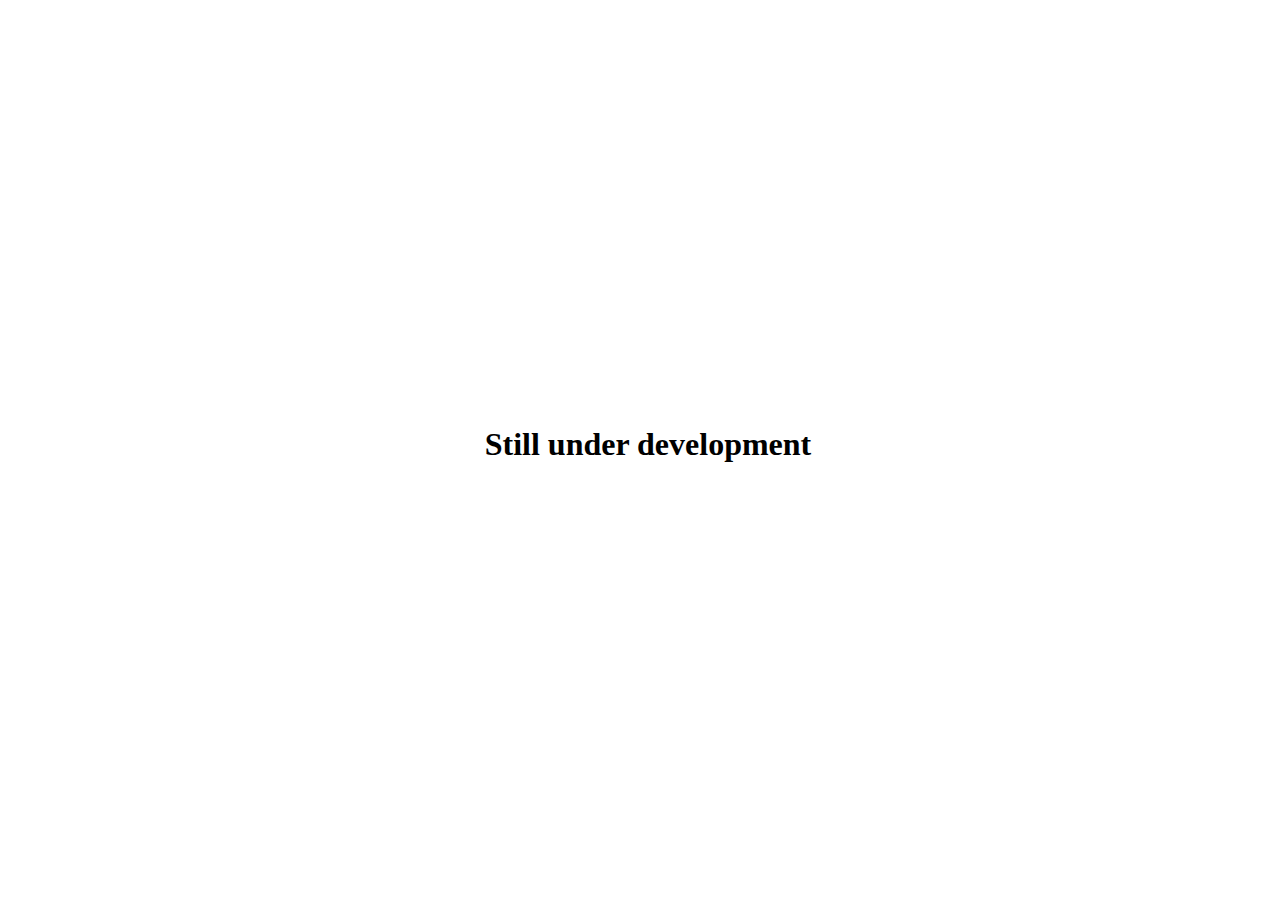
<file: furtherdevelopment.html>
<!DOCTYPE html>
<html lang="en">
<head>
    <meta charset="UTF-8">
    <meta name="viewport" content="width=device-width, initial-scale=1.0">
    <title>Document</title>
    <link rel="stylesheet" href="furtherdevelopment.css">
</head>
<body>
    <div class="body-wrap">
        <div class="text">
            <h1>Still under development</h1>
        </div>
    </div>
</body>
</html>
</file>
<file: furtherdevelopment.css>
.body-wrap{
    height:97vh;
    width:100vw;
    display: flex;
    justify-content: center;
    align-items: center;
}
</file>
